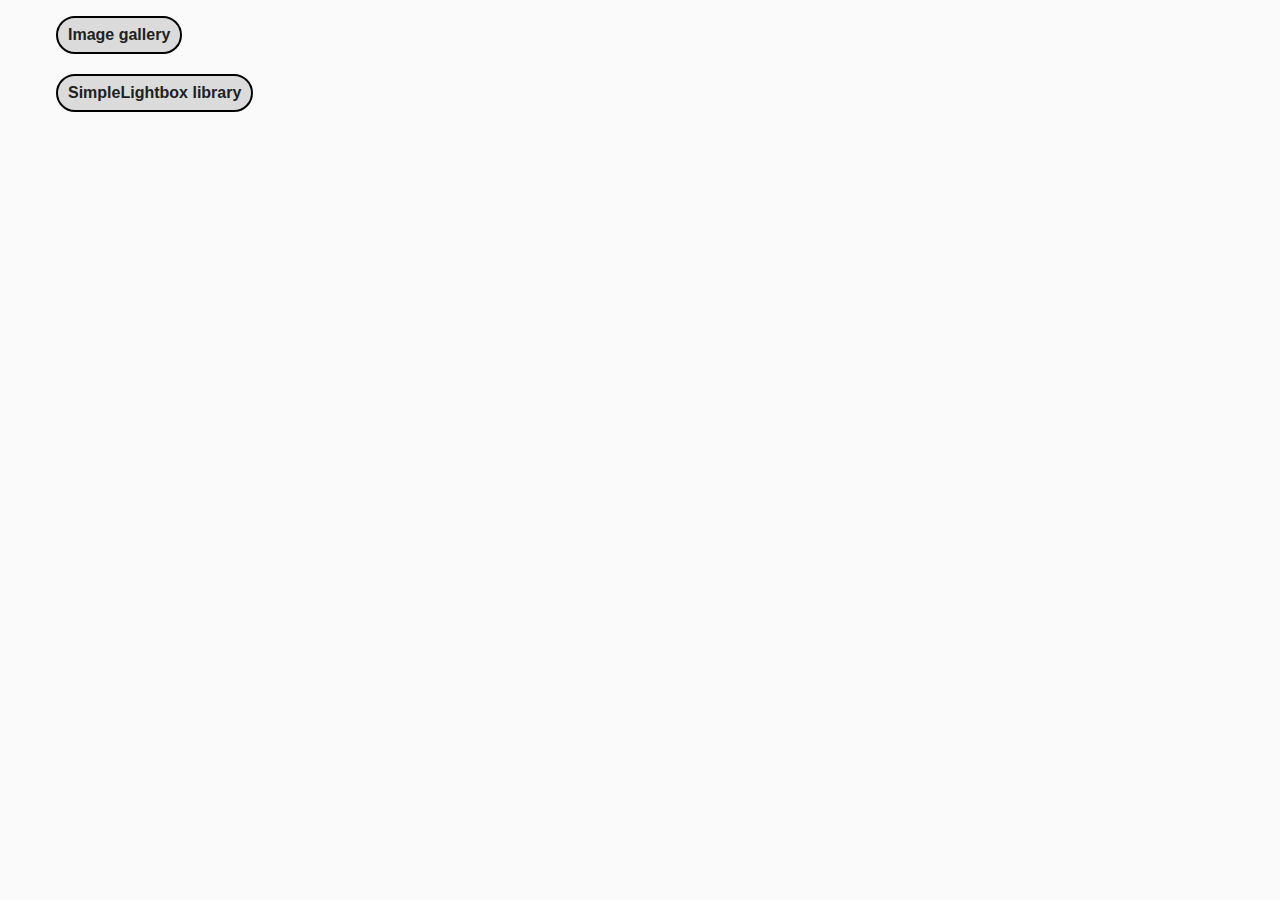
<file: index.html>
<!DOCTYPE html>
<html lang="en">
  <head>
    <meta charset="UTF-8" />
    <meta name="viewport" content="width=device-width, initial-scale=1.0" />
    <meta http-equiv="X-UA-Compatible" content="ie=edge" />
    <title>Homework 7</title>
    <link rel="stylesheet" href="css/common.css" />
  </head>
  <body>
    <ul>
      <li><a class="nav-link" href="01-gallery.html">Image gallery</a></li>
      <li>
        <a class="nav-link" href="02-lightbox.html">SimpleLightbox library</a>
      </li>
    </ul>
  </body>
</html>
</file>
<file: css/common.css>
* {
  box-sizing: border-box;
}

body {
  margin: 16px;
  font-family: -apple-system, BlinkMacSystemFont, "Segoe UI", Roboto, Oxygen,
    Ubuntu, Cantarell, "Open Sans", "Helvetica Neue", sans-serif;
  -webkit-font-smoothing: antialiased;
  -moz-osx-font-smoothing: grayscale;
  background-color: #fafafa;
  color: #212121;
  line-height: 1.5;
}

input {
  padding: 8px;
  font: inherit;
}

button {
  padding: 8px 12px;
  cursor: pointer;
}

ul {
  list-style: none;
}

.nav-link {
  display: inline-block;
  margin-bottom: 20px;
  max-width: 200px;
  padding: 5px 10px;

  border: 2px solid black;
  border-radius: 100px;

  background-color: rgba(0, 0, 0, 0.12);
  color: #212121;
  text-decoration: none;
  text-align: center;
  font-weight: bold;

  cursor: pointer;

  transition: color 250ms cubic-bezier(0.4, 0, 0.2, 1),
    background-color 250ms cubic-bezier(0.4, 0, 0.2, 1),
    border-color 250ms cubic-bezier(0.4, 0, 0.2, 1);
}

.nav-link:hover,
.nav-link:focus {
  color: #fafafa;
  background-color: #212121;
  border-color: transparent;
}
</file>
